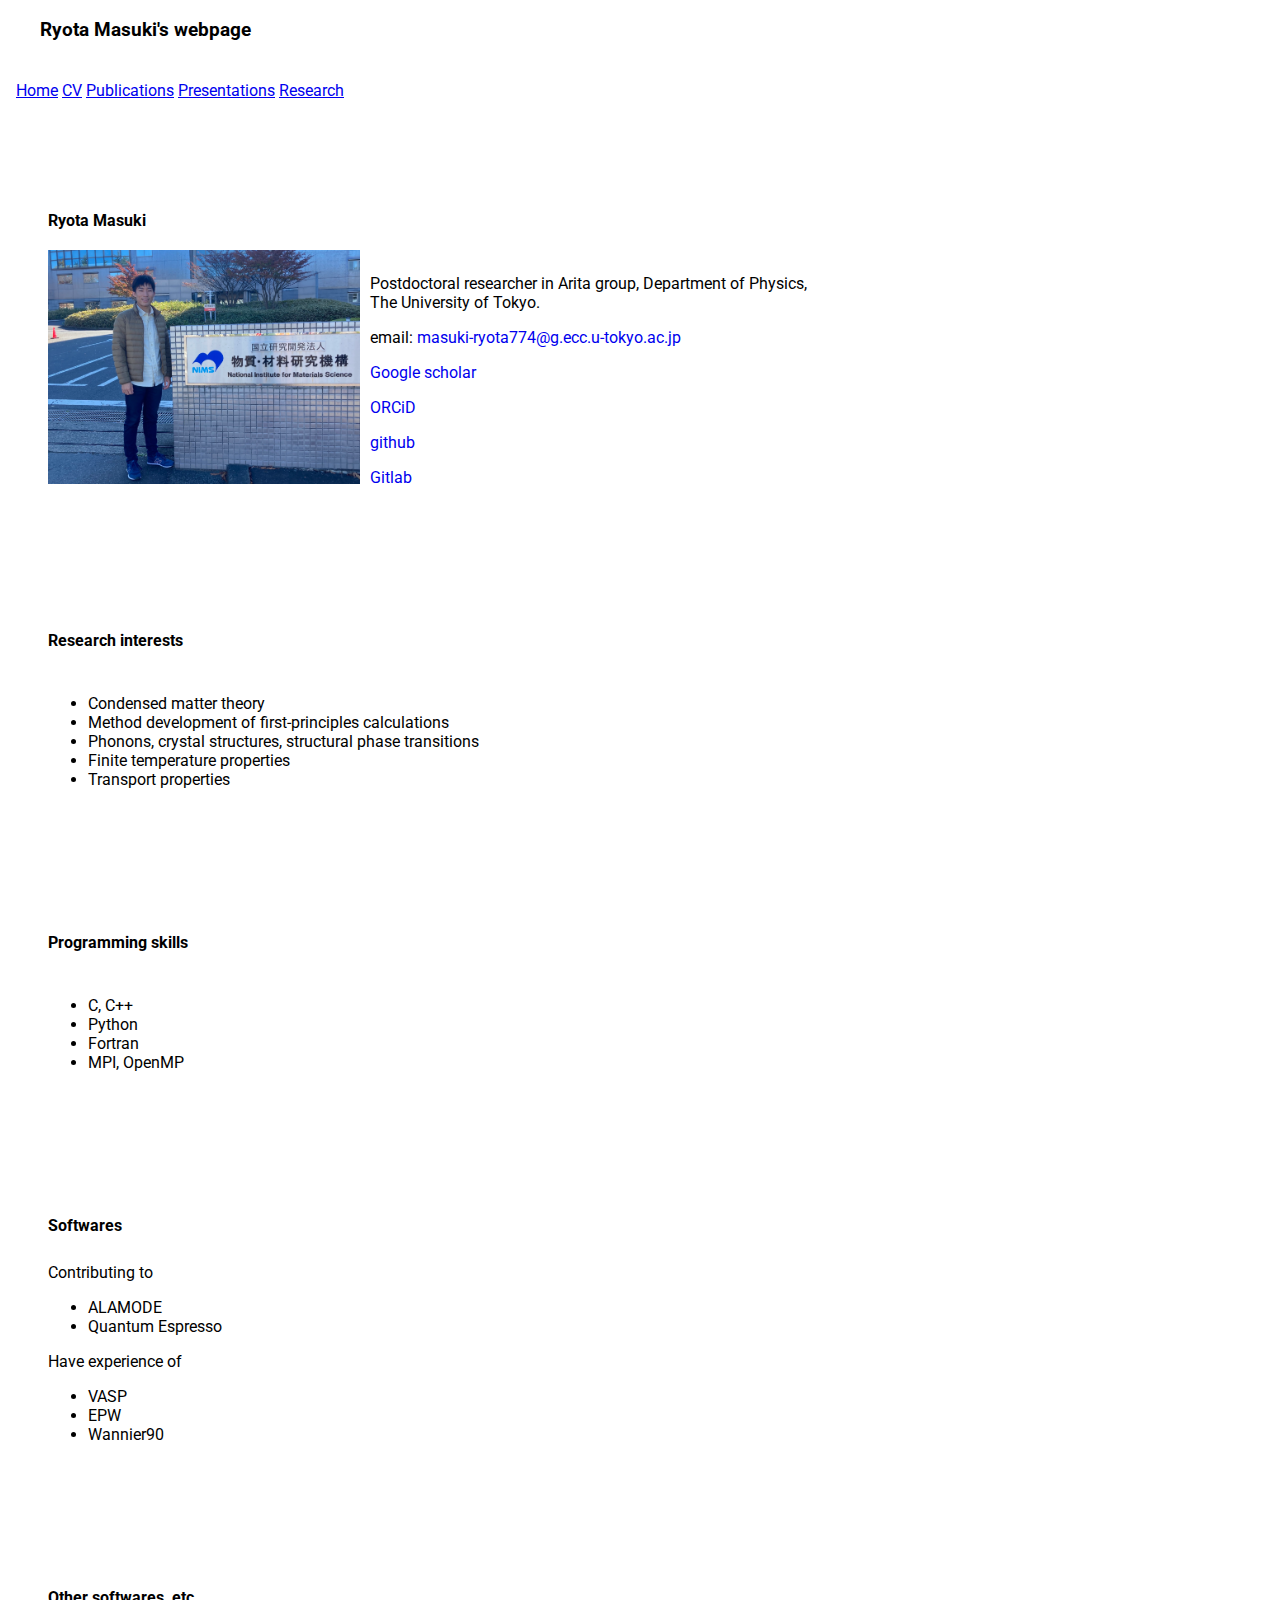
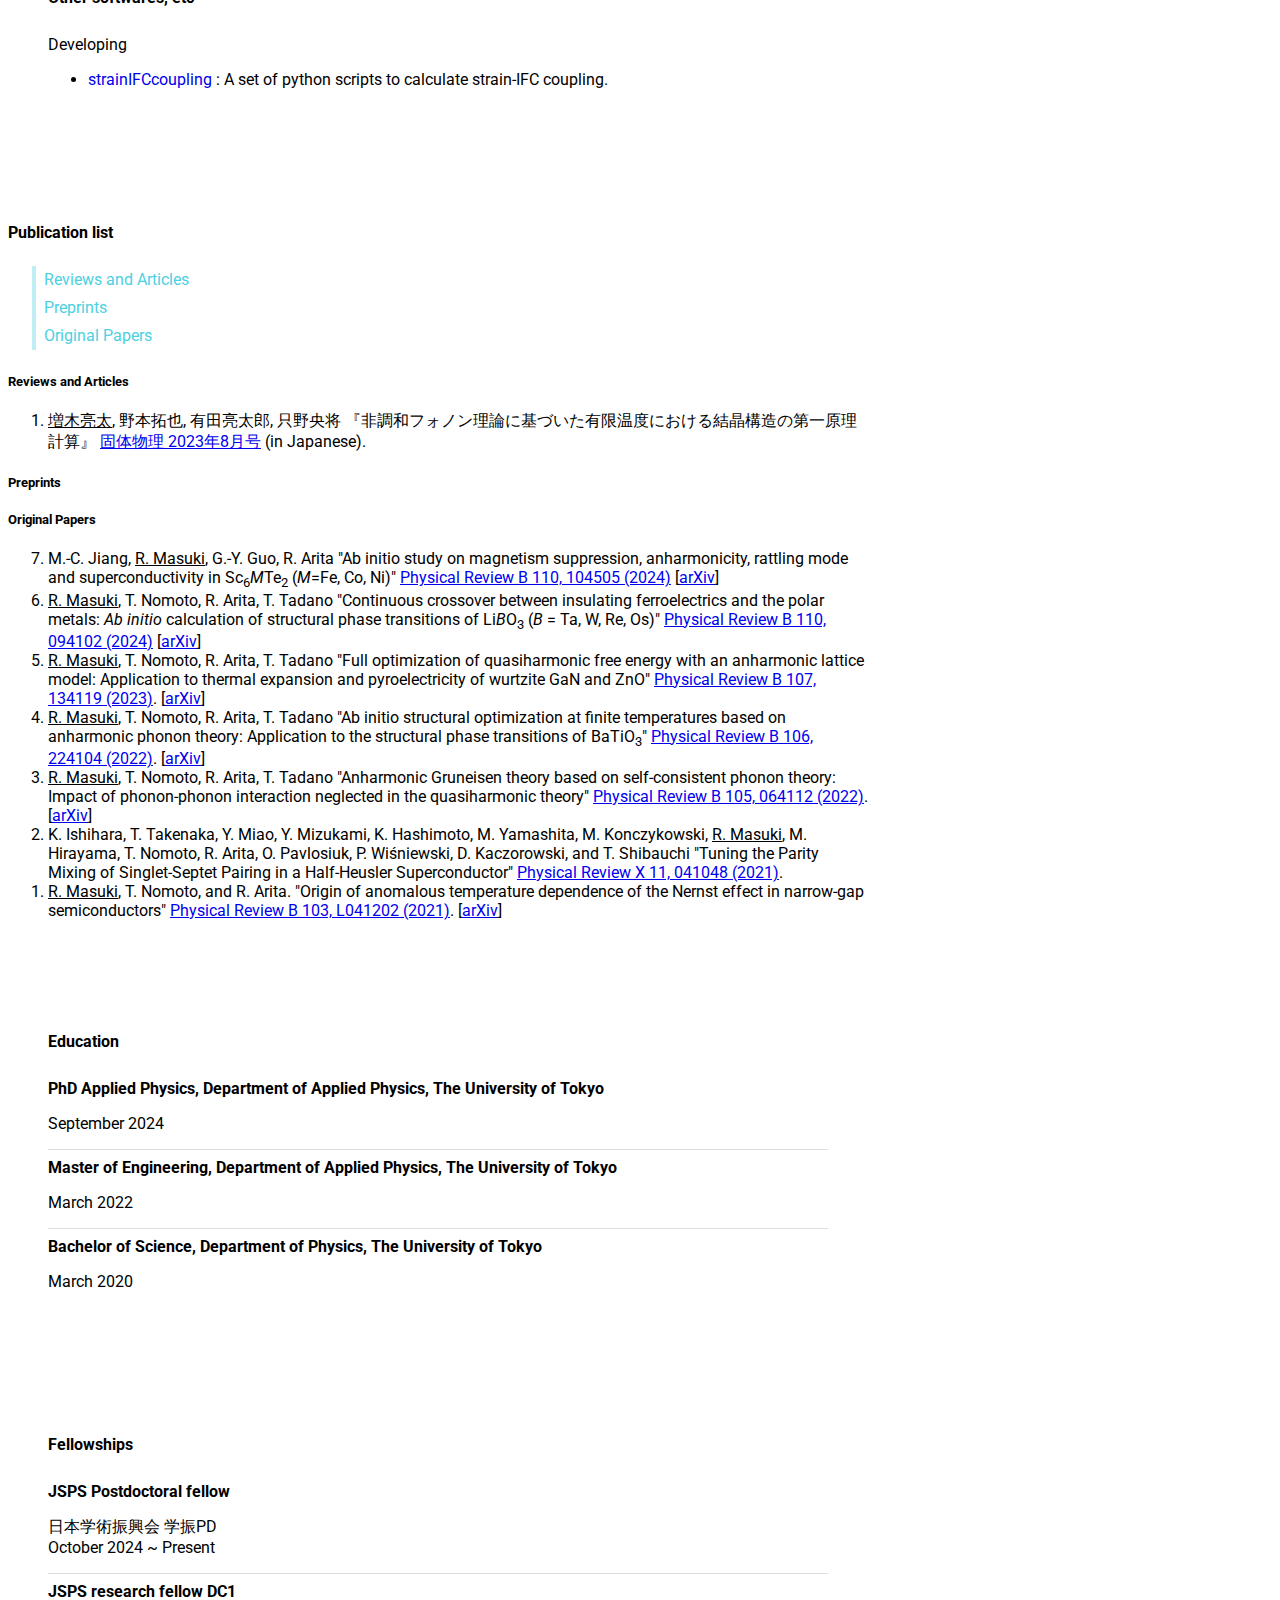
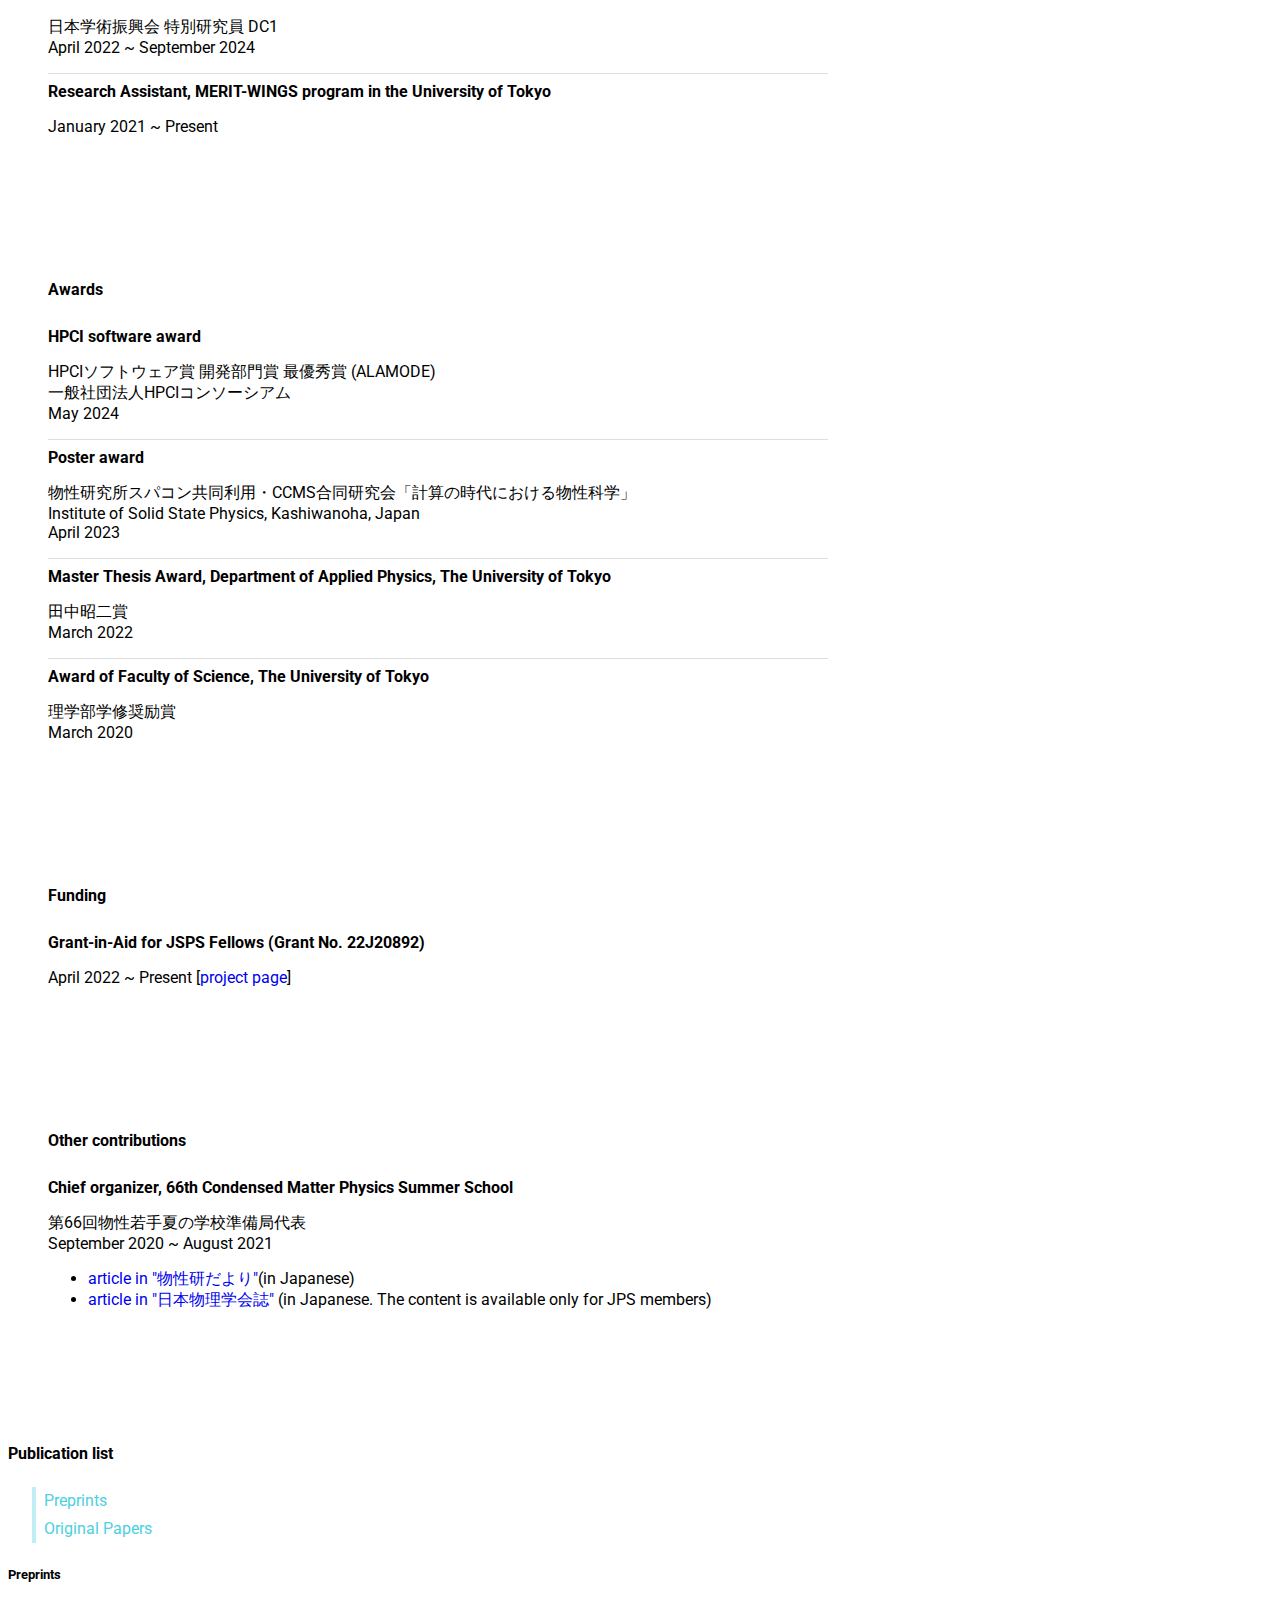
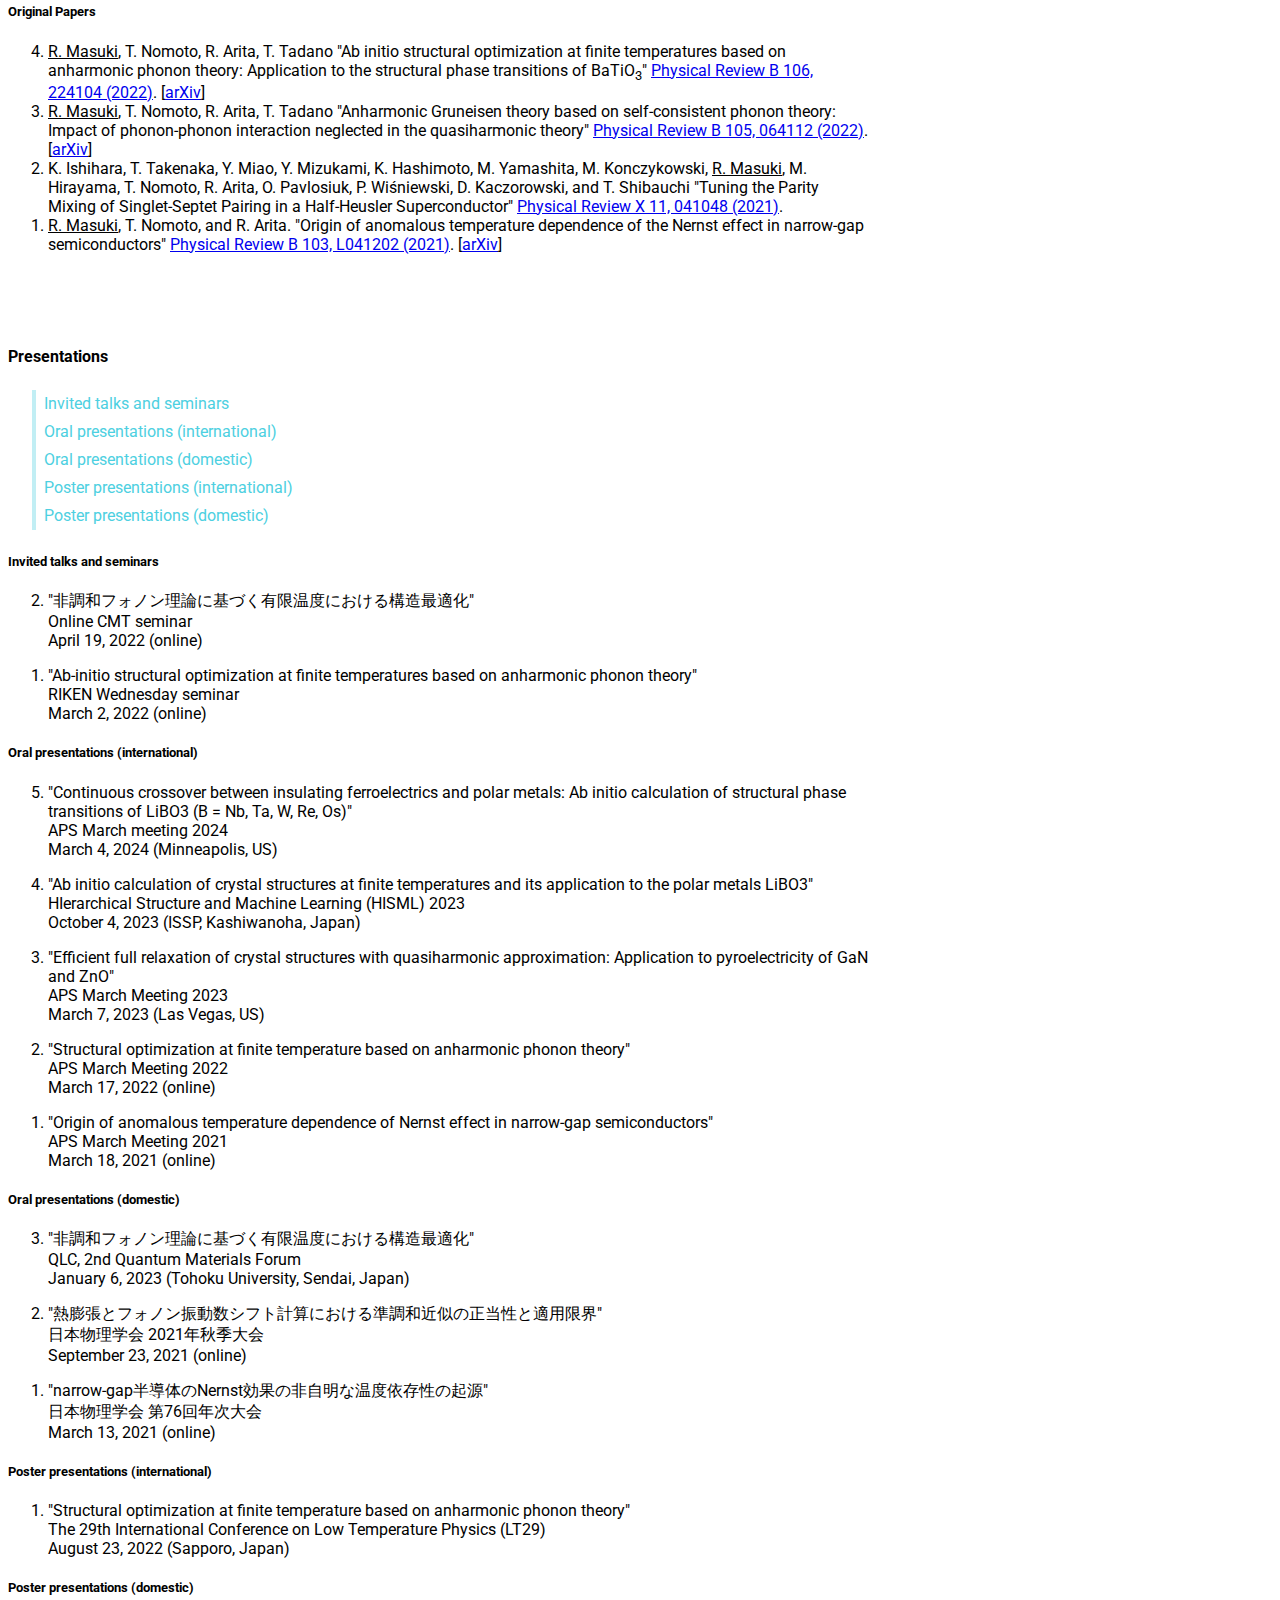
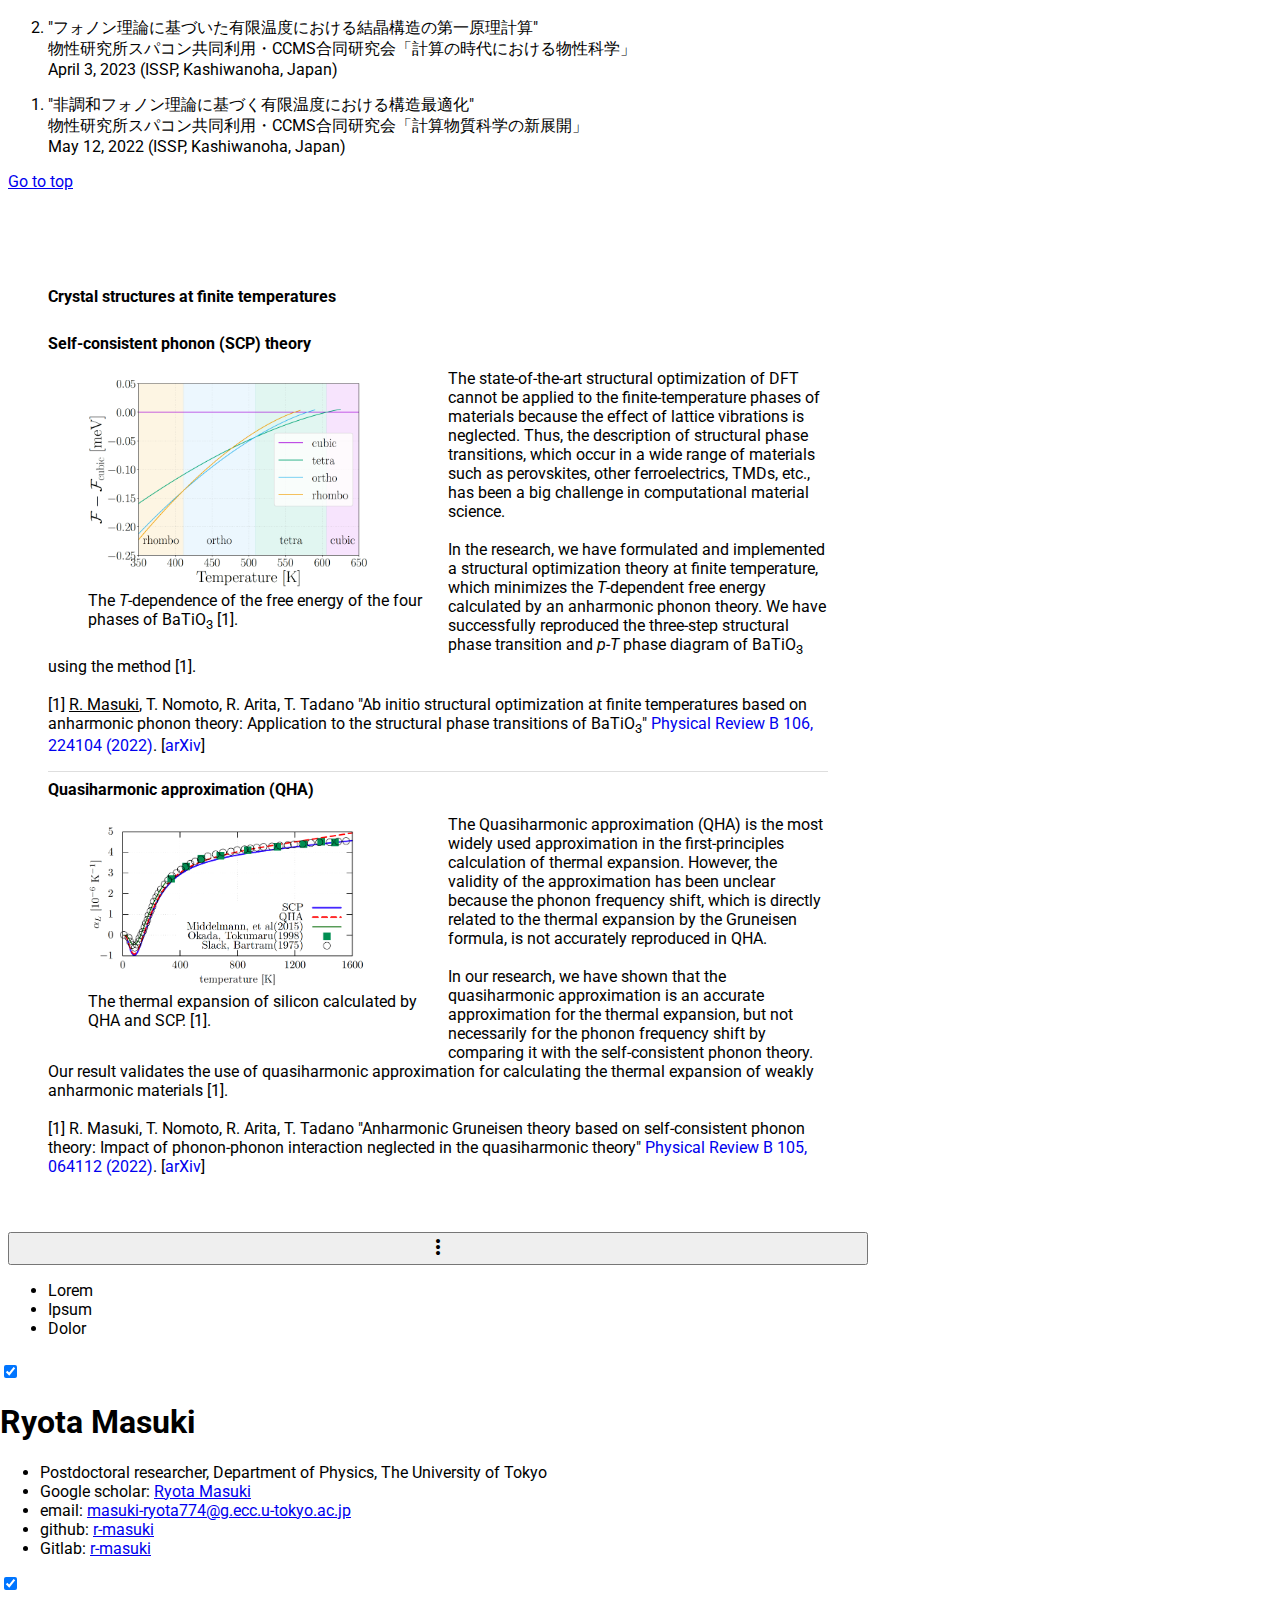
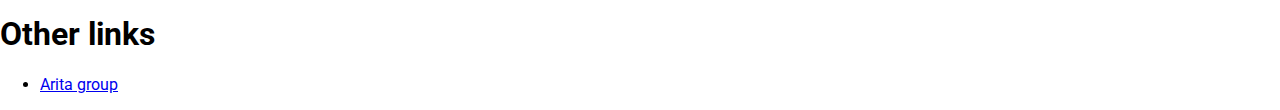
<file: index.html>
<!doctype html>
<!--
  Material Design Lite
  Copyright 2015 Google Inc. All rights reserved.

  Licensed under the Apache License, Version 2.0 (the "License");
  you may not use this file except in compliance with the License.
  You may obtain a copy of the License at

      https://www.apache.org/licenses/LICENSE-2.0

  Unless required by applicable law or agreed to in writing, software
  distributed under the License is distributed on an "AS IS" BASIS,
  WITHOUT WARRANTIES OR CONDITIONS OF ANY KIND, either express or implied.
  See the License for the specific language governing permissions and
  limitations under the License
-->
<html lang="en">
  <head>
    <meta charset="utf-8">
    <meta http-equiv="X-UA-Compatible" content="IE=edge">
    <meta name="description" content="A front-end template that helps you build fast, modern mobile web apps.">
    <meta name="viewport" content="width=device-width, initial-scale=1.0, minimum-scale=1.0">
    <title>Ryota Masuki's webpage</title>

    <!-- Add to homescreen for Chrome on Android -->
    <meta name="mobile-web-app-capable" content="yes">
    <link rel="icon" sizes="192x192" href="images/android-desktop.png">

    <!-- Add to homescreen for Safari on iOS -->
    <meta name="apple-mobile-web-app-capable" content="yes">
    <meta name="apple-mobile-web-app-status-bar-style" content="black">
    <meta name="apple-mobile-web-app-title" content="Material Design Lite">
    <link rel="apple-touch-icon-precomposed" href="images/ios-desktop.png">

    <!-- Tile icon for Win8 (144x144 + tile color) -->
    <meta name="msapplication-TileImage" content="images/touch/ms-touch-icon-144x144-precomposed.png">
    <meta name="msapplication-TileColor" content="#3372DF">

    <link rel="shortcut icon" href="images/favicon.png">

    <!-- SEO: If your mobile URL is different from the desktop URL, add a canonical link to the desktop page https://developers.google.com/webmasters/smartphone-sites/feature-phones -->
    <!--
    <link rel="canonical" href="http://www.example.com/">
    -->

    <link rel="stylesheet" href="https://fonts.googleapis.com/css?family=Roboto:regular,bold,italic,thin,light,bolditalic,black,medium&amp;lang=en">
    <link rel="stylesheet" href="https://fonts.googleapis.com/icon?family=Material+Icons">
    <link rel="stylesheet" href="https://code.getmdl.io/1.3.0/material.deep_purple-pink.min.css">
    <link rel="stylesheet" href="styles.css">
    <link rel="stylesheet" href="https://code.getmdl.io/1.3.0/material.indigo-blue.min.css" />
    <style>
    #view-source {
      position: fixed;
      display: block;
      right: 0;
      bottom: 0;
      margin-right: 40px;
      margin-bottom: 40px;
      z-index: 900;
    }
    </style>
  </head>
  <body class="mdl-demo mdl-color--grey-100 mdl-color-text--grey-700 mdl-base">
    <div class="mdl-layout mdl-js-layout mdl-layout--fixed-header">
      <header class="mdl-layout__header mdl-layout__header--scroll mdl-color--primary">
        <div class="mdl-layout--large-screen-only mdl-layout__header-row">
        </div>
        <div class="mdl-layout--large-screen-only mdl-layout__header-row">
          <h3>Ryota Masuki's webpage</h3>
        </div>
        <div class="mdl-layout--large-screen-only mdl-layout__header-row">
        </div>
        <div class="mdl-layout__tab-bar mdl-js-ripple-effect mdl-color--primary-dark">
          <a href="#home" class="mdl-layout__tab is-active">Home</a>
          <a href="#cv" class="mdl-layout__tab">CV</a>
          <a href="#publications" class="mdl-layout__tab">Publications</a>
          <a href="#presentations" class="mdl-layout__tab">Presentations</a>
          <a href="#research" class="mdl-layout__tab">Research</a>
          <!--<button class="mdl-button mdl-js-button mdl-button--fab mdl-js-ripple-effect mdl-button--colored mdl-shadow--4dp mdl-color--accent" id="add">
            <i class="material-icons" role="presentation">add</i>
            <span class="visuallyhidden">Add</span>
          </button>-->
        </div>
      </header>
      <main class="mdl-layout__content">

        <div class="mdl-layout__tab-panel is-active" id="home">
          
          <section class="section--center mdl-grid mdl-grid--no-spacing mdl-shadow--2dp">
            <div class="mdl-card mdl-cell mdl-cell--12-col">
              <div class="mdl-card__supporting-text mdl-grid mdl-grid--no-spacing">
                <h4 class="mdl-cell mdl-cell--12-col">Ryota Masuki</h4>
                <img class="profile_img" src="images/profile.jpg">
                <!-- <div class="section__circle-container mdl-cell mdl-cell--2-col mdl-cell--1-col-phone">
                  <div class="section__circle-container__circle mdl-color--primary"></div>
                </div> -->
                
                <div class="section__text mdl-cell mdl-cell--10-col-desktop mdl-cell--6-col-tablet mdl-cell--3-col-phone">
                  <p>
                    Postdoctoral researcher in Arita group, Department of Physics, The University of Tokyo.<br>
                  </p>
                  <p>
                    email: <a href="mailto:masuki-ryota774@g.ecc.u-tokyo.ac.jp">masuki-ryota774@g.ecc.u-tokyo.ac.jp</a><br>
                  </p>
                  <p>
                    <a href="https://scholar.google.com/citations?user=9QUxYakAAAAJ&hl=ja&oi=ao">Google scholar</a><br>
                  </p>
                  <p>
                    <a href="https://orcid.org/0000-0002-5407-844X">ORCiD</a>
                  </p>
                  <p>
                    <a href="https://github.com/r-masuki/">github</a>
                  </p>
                  <p>
                    <a href="https://gitlab.com/r-masuki">Gitlab</a></li>
                  </p>
                </div>
              </div>
            </div>
            <!-- <button class="mdl-button mdl-js-button mdl-js-ripple-effect mdl-button--icon" id="btn2">
              <i class="material-icons">more_vert</i>
            </button> -->
            <!-- <ul class="mdl-menu mdl-js-menu mdl-menu--bottom-right" for="btn2">
              <li class="mdl-menu__item"><a href="#presentations">Lorem</a></li>
              <li class="mdl-menu__item" disabled>Ipsum</li>
              <li class="mdl-menu__item">Dolor</li>
            </ul> -->
          </section>

          <section class="section--center mdl-grid mdl-grid--no-spacing mdl-shadow--2dp">
            <div class="mdl-card mdl-cell mdl-cell--12-col">
              <div class="mdl-card__supporting-text mdl-grid mdl-grid--no-spacing">
                <h4 class="mdl-cell mdl-cell--12-col">Research interests</h4>
                
                <div class="section__text mdl-cell mdl-cell--10-col-desktop mdl-cell--6-col-tablet mdl-cell--3-col-phone">
                  <ul>
                    <li>Condensed matter theory</li>
                    <li>Method development of first-principles calculations</li>
                    <li>Phonons, crystal structures, structural phase transitions</li>
                    <li>Finite temperature properties</li>
                    <li>Transport properties</li>
                  </ul>
                </div>
              </div>
            </div>
          </section>

          <section class="section--center mdl-grid mdl-grid--no-spacing mdl-shadow--2dp">
            <div class="mdl-card mdl-cell mdl-cell--12-col">
              <div class="mdl-card__supporting-text mdl-grid mdl-grid--no-spacing">
                <h4 class="mdl-cell mdl-cell--12-col">Programming skills</h4>
                
                <div class="section__text mdl-cell mdl-cell--10-col-desktop mdl-cell--6-col-tablet mdl-cell--3-col-phone">
                  <ul>
                    <li>C, C++</li>
                    <li>Python
                    <li>Fortran</li>
                    <li>MPI, OpenMP</li>
                  </ul>
                </div>
              </div>
            </div>
          </section>

          <section class="section--center mdl-grid mdl-grid--no-spacing mdl-shadow--2dp">
            <div class="mdl-card mdl-cell mdl-cell--12-col">
              <div class="mdl-card__supporting-text mdl-grid mdl-grid--no-spacing">
                <h4 class="mdl-cell mdl-cell--12-col">Softwares</h4>
                <div class="section__text mdl-cell mdl-cell--10-col-desktop mdl-cell--6-col-tablet mdl-cell--3-col-phone">
                  Contributing to 
                  <ul>
                    <li>ALAMODE</li>
                    <li>Quantum Espresso</li>
                  </ul>
                  Have experience of
                  <ul>
                    <li>VASP</li>
                    <li>EPW</li>
                    <li>Wannier90</li>
                  </ul>
                
                </div>
              </div>

            </div>
          </section>

          <section class="section--center mdl-grid mdl-grid--no-spacing mdl-shadow--2dp">
            <div class="mdl-card mdl-cell mdl-cell--12-col">
              <div class="mdl-card__supporting-text mdl-grid mdl-grid--no-spacing">
                <h4 class="mdl-cell mdl-cell--12-col">Other softwares, etc</h4>
                <div class="section__text mdl-cell mdl-cell--10-col-desktop mdl-cell--6-col-tablet mdl-cell--3-col-phone">
                  Developing 
                  <ul>
                    <li> <a href="https://github.com/r-masuki/strainIFCcoupling">strainIFCcoupling</a> : A set of python scripts to calculate strain-IFC coupling.</li>
                  </ul>
                
                </div>
              </div>
            </div>
          </section>

        </div>
        
        <div class="mdl-layout__tab-panel" id="publications">
          <section class="section--center mdl-grid mdl-grid--no-spacing">
            <div class="mdl-cell mdl-cell--12-col">
              <h4>Publication list</h4>
              <ul class="toc">
                <a href="#review_articles">Reviews and Articles</a>
                <a href="#preprints">Preprints</a>
                <a href="#original_papers">Original Papers</a>
              </ul>
              <h5 id = "review_articles">Reviews and Articles</h5>
                <ol reversed>
                  <li> <u>増木亮太</u>, 野本拓也, 有田亮太郎, 只野央将
                    『非調和フォノン理論に基づいた有限温度における結晶構造の第一原理計算』
                    <a href="https://www.agne.co.jp/kotaibutsuri/kota1058.htm">固体物理 2023年8月号</a> (in Japanese).
                  </li>
                </ol>
              <h5 id = "preprints">Preprints</h5>
              <ol reversed>
              </ol>
              <h5 id = "original_papers">Original Papers</h5>
              <ol reversed>
                <li> M.-C. Jiang, <u>R. Masuki</u>, G.-Y. Guo, R. Arita
                  "Ab initio study on magnetism suppression, anharmonicity, rattling mode and superconductivity in Sc<sub>6</sub><i>M</i>Te<sub>2</sub> (<i>M</i>=Fe, Co, Ni)"
                  <a href="https://doi.org/10.1103/PhysRevB.110.104505">Physical Review B 110, 104505 (2024)</a>
                  [<a href="https://arxiv.org/abs/2405.10524">arXiv</a>]
                </li>
                <li> <u>R. Masuki</u>, T. Nomoto, R. Arita, T. Tadano
                  "Continuous crossover between insulating ferroelectrics and the polar metals: <i>Ab initio</i> calculation of structural phase transitions of Li<i>B</i>O<sub>3</sub> (<i>B</i> = Ta, W, Re, Os)"
                  <a href="https://doi.org/10.1103/PhysRevB.110.094102">Physical Review B 110, 094102 (2024)</a>
                  [<a href="https://arxiv.org/abs/2404.00917">arXiv</a>]
                </li>
                <li> <u>R. Masuki</u>, T. Nomoto, R. Arita, T. Tadano
                  "Full optimization of quasiharmonic free energy with an anharmonic lattice model: 
                  Application to thermal expansion and pyroelectricity of wurtzite GaN and ZnO"
                  <a href="https://doi.org/10.1103/PhysRevB.107.134119">Physical Review B 107, 134119 (2023)</a>. 
                  [<a href="https://arxiv.org/abs/2302.04537">arXiv</a>]
                </li>
                <li> <u>R. Masuki</u>, T. Nomoto, R. Arita, T. Tadano
                  "Ab initio structural optimization at finite temperatures based on anharmonic phonon theory: Application to the structural phase transitions of BaTiO<sub>3</sub>"
                  <a href="https://doi.org/10.1103/PhysRevB.106.224104">Physical Review B 106, 224104 (2022)</a>. 
                  [<a href="https://arxiv.org/abs/2205.08789">arXiv</a>]
                </li>
                <li> <u>R. Masuki</u>, T. Nomoto, R. Arita, T. Tadano 
                  "Anharmonic Gruneisen theory based on self-consistent phonon theory: Impact of phonon-phonon interaction neglected in the quasiharmonic theory" 
                  <a href="https://doi.org/10.1103/PhysRevB.105.064112">Physical Review B 105, 064112 (2022)</a>. 
                  [<a href="https://arxiv.org/abs/2109.10046">arXiv</a>]
                </li>
                <li> K. Ishihara, T. Takenaka, Y. Miao, Y. Mizukami, K. Hashimoto, M. Yamashita, M. Konczykowski, <u>R. Masuki</u>, M. Hirayama, T. Nomoto, R. Arita, O. Pavlosiuk, P. Wiśniewski, D. Kaczorowski, and T. Shibauchi 
                  "Tuning the Parity Mixing of Singlet-Septet Pairing in a Half-Heusler Superconductor" 
                  <a href="https://doi.org/10.1103/PhysRevX.11.041048">Physical Review X 11, 041048 (2021)</a>.
                </li>
                <li> <u>R. Masuki</u>, T. Nomoto, and R. Arita. 
                  "Origin of anomalous temperature dependence of the Nernst effect in narrow-gap semiconductors" 
                  <a href="https://doi.org/10.1103/PhysRevB.103.L041202">Physical Review B 103, L041202 (2021)</a>. 
                  [<a href="https://arxiv.org/abs/2010.11001">arXiv</a>]
                </li>
              </ol>

            </div>
          </section>
        </div>

        <div class="mdl-layout__tab-panel is-active" id="cv">
          
          <section class="section--center mdl-grid mdl-grid--no-spacing mdl-shadow--2dp">
            <div class="mdl-card mdl-cell mdl-cell--12-col">
              <div class="mdl-card__supporting-text mdl-grid mdl-grid--no-spacing">
                <h4 class="mdl-cell mdl-cell--12-col">Education</h4>
                <!-- <div class="section__circle-container mdl-cell mdl-cell--2-col mdl-cell--1-col-phone">
                  <div class="section__circle-container__circle mdl-color--primary"></div>
                </div> -->
                <div class="section__text mdl-cell mdl-cell--10-col-desktop mdl-cell--6-col-tablet mdl-cell--3-col-phone">
                  <h5>PhD Applied Physics, Department of Applied Physics, The University of Tokyo</h5>
                  <p>
                    September 2024<br>
                  </p>
                </div>
                <div class="section__text mdl-cell mdl-cell--10-col-desktop mdl-cell--6-col-tablet mdl-cell--3-col-phone">
                  <h5>Master of Engineering, Department of Applied Physics, The University of Tokyo</h5>
                  <p>
                    March 2022<br>
                  </p>
                </div>
                <div class="section__text mdl-cell mdl-cell--10-col-desktop mdl-cell--6-col-tablet mdl-cell--3-col-phone">
                  <h5>Bachelor of Science, Department of Physics, The University of Tokyo</h5>
                  <p>
                    March 2020<br>
                  </p>
                </div>                
              </div>
              <!--<div class="mdl-card__actions">
                <a href="#" class="mdl-button">Read our features</a>
              </div> -->
            </div>
            <!-- <button class="mdl-button mdl-js-button mdl-js-ripple-effect mdl-button--icon" id="btn2">
              <i class="material-icons">more_vert</i>
            </button> -->
            <!-- <ul class="mdl-menu mdl-js-menu mdl-menu--bottom-right" for="btn2">
              <li class="mdl-menu__item"><a href="#presentations">Lorem</a></li>
              <li class="mdl-menu__item" disabled>Ipsum</li>
              <li class="mdl-menu__item">Dolor</li>
            </ul> -->
          </section>

          <section class="section--center mdl-grid mdl-grid--no-spacing mdl-shadow--2dp">
            <div class="mdl-card mdl-cell mdl-cell--12-col">
              <div class="mdl-card__supporting-text mdl-grid mdl-grid--no-spacing">
                <h4 class="mdl-cell mdl-cell--12-col">Fellowships</h4>
                <!-- <div class="section__circle-container mdl-cell mdl-cell--2-col mdl-cell--1-col-phone">
                  <div class="section__circle-container__circle mdl-color--primary"></div>
                </div> -->
                <div class="section__text mdl-cell mdl-cell--10-col-desktop mdl-cell--6-col-tablet mdl-cell--3-col-phone">
                  <h5>JSPS Postdoctoral fellow</h5>
                  <p>
                    日本学術振興会 学振PD <br>
                    October 2024 ~ Present
                  </p>
                </div>
                <div class="section__text mdl-cell mdl-cell--10-col-desktop mdl-cell--6-col-tablet mdl-cell--3-col-phone">
                  <h5>JSPS research fellow DC1</h5>
                  <p>
                    日本学術振興会 特別研究員 DC1 <br>
                    April 2022 ~ September 2024
                  </p>
                </div>
                <div class="section__text mdl-cell mdl-cell--10-col-desktop mdl-cell--6-col-tablet mdl-cell--3-col-phone">
                  <h5>Research Assistant, MERIT-WINGS program in the University of Tokyo</h5>
                  <p>
                    January 2021 ~ Present
                  </p>
                </div>                
              </div>
            </div>
          </section>


          <section class="section--center mdl-grid mdl-grid--no-spacing mdl-shadow--2dp">
            <div class="mdl-card mdl-cell mdl-cell--12-col">
              <div class="mdl-card__supporting-text mdl-grid mdl-grid--no-spacing">
                <h4 class="mdl-cell mdl-cell--12-col">Awards</h4>
                <!-- <div class="section__circle-container mdl-cell mdl-cell--2-col mdl-cell--1-col-phone">
                  <div class="section__circle-container__circle mdl-color--primary"></div>
                </div> -->
                <div class="section__text mdl-cell mdl-cell--10-col-desktop mdl-cell--6-col-tablet mdl-cell--3-col-phone">
                  <h5>HPCI software award</h5>
                  <p>
                    HPCIソフトウェア賞 開発部門賞 最優秀賞 (ALAMODE) <br>
                    一般社団法人HPCIコンソーシアム<br>
                    May 2024
                  </p>
                </div>
                <div class="section__text mdl-cell mdl-cell--10-col-desktop mdl-cell--6-col-tablet mdl-cell--3-col-phone">
                  <h5>Poster award</h5>
                  <p>
                    物性研究所スパコン共同利用・CCMS合同研究会「計算の時代における物性科学」<br>
                    Institute of Solid State Physics, Kashiwanoha, Japan<br>
                    April 2023
                  </p>
                </div>
                <div class="section__text mdl-cell mdl-cell--10-col-desktop mdl-cell--6-col-tablet mdl-cell--3-col-phone">
                  <h5>Master Thesis Award, Department of Applied Physics, The University of Tokyo</h5>
                  <p>
                    田中昭二賞<br>
                    March 2022
                  </p>
                </div>
                <div class="section__text mdl-cell mdl-cell--10-col-desktop mdl-cell--6-col-tablet mdl-cell--3-col-phone">
                  <h5>Award of Faculty of Science, The University of Tokyo</h5>
                  <p>
                    理学部学修奨励賞<br>
                    March 2020
                  </p>
                </div>                
              </div>
            </div>
          </section>

          <section class="section--center mdl-grid mdl-grid--no-spacing mdl-shadow--2dp">
            <div class="mdl-card mdl-cell mdl-cell--12-col">
              <div class="mdl-card__supporting-text mdl-grid mdl-grid--no-spacing">
                <h4 class="mdl-cell mdl-cell--12-col">Funding</h4>
                <!-- <div class="section__circle-container mdl-cell mdl-cell--2-col mdl-cell--1-col-phone">
                  <div class="section__circle-container__circle mdl-color--primary"></div>
                </div> -->
                <div class="section__text mdl-cell mdl-cell--10-col-desktop mdl-cell--6-col-tablet mdl-cell--3-col-phone">
                  <h5>Grant-in-Aid for JSPS Fellows (Grant No. 22J20892)</h5>
                  <p>
                    April 2022 ~ Present [<a href="https://kaken.nii.ac.jp/grant/KAKENHI-PROJECT-22J20892/">project page</a>]
                  </p>
                </div>
              </div>
            </div>
          </section>


          <section class="section--center mdl-grid mdl-grid--no-spacing mdl-shadow--2dp">
            <div class="mdl-card mdl-cell mdl-cell--12-col">
              <div class="mdl-card__supporting-text mdl-grid mdl-grid--no-spacing">
                <h4 class="mdl-cell mdl-cell--12-col">Other contributions</h4>
                <!-- <div class="section__circle-container mdl-cell mdl-cell--2-col mdl-cell--1-col-phone">
                  <div class="section__circle-container__circle mdl-color--primary"></div>
                </div> -->
                <div class="section__text mdl-cell mdl-cell--10-col-desktop mdl-cell--6-col-tablet mdl-cell--3-col-phone">
                  <h5>Chief organizer, 66th Condensed Matter Physics Summer School</h5>
                  <p>
                    第66回物性若手夏の学校準備局代表<br>
                    September 2020 ~ August 2021<br>
                    <ul>
                      <li><a href="https://www.issp.u-tokyo.ac.jp/maincontents/docs/tayori61-3.pdf">article in "物性研だより"</a>(in Japanese)</li>
                      <li><a href="https://www.jps.or.jp/books/gakkaishi/2022/04/77-4.php">article in "日本物理学会誌"</a>
                      (in Japanese. The content is available only for JPS members)
                      </li>
                  </ul>
                  </p>
                </div>
              </div>
            </div>
          </section>
        </div>

        <div class="mdl-layout__tab-panel" id="publications">
          <section class="section--center mdl-grid mdl-grid--no-spacing">
            <div class="mdl-cell mdl-cell--12-col">
              <h4>Publication list</h4>
              <ul class="toc">
                <a href="#preprints">Preprints</a>
                <a href="#original_papers">Original Papers</a>
              </ul>

              <h5 id = "preprints">Preprints</h5>

              <h5 id = "original_papers">Original Papers</h5>
              <ol reversed>
                <li> <u>R. Masuki</u>, T. Nomoto, R. Arita, T. Tadano
                  "Ab initio structural optimization at finite temperatures based on anharmonic phonon theory: Application to the structural phase transitions of BaTiO<sub>3</sub>"
                  <a href="https://doi.org/10.1103/PhysRevB.106.224104">Physical Review B 106, 224104 (2022)</a>. 
                  [<a href="https://arxiv.org/abs/2205.08789">arXiv</a>]
                </li>
                <li> <u>R. Masuki</u>, T. Nomoto, R. Arita, T. Tadano 
                  "Anharmonic Gruneisen theory based on self-consistent phonon theory: Impact of phonon-phonon interaction neglected in the quasiharmonic theory" 
                  <a href="https://doi.org/10.1103/PhysRevB.105.064112">Physical Review B 105, 064112 (2022)</a>. 
                  [<a href="https://arxiv.org/abs/2109.10046">arXiv</a>]
                </li>
                <li> K. Ishihara, T. Takenaka, Y. Miao, Y. Mizukami, K. Hashimoto, M. Yamashita, M. Konczykowski, <u>R. Masuki</u>, M. Hirayama, T. Nomoto, R. Arita, O. Pavlosiuk, P. Wiśniewski, D. Kaczorowski, and T. Shibauchi 
                  "Tuning the Parity Mixing of Singlet-Septet Pairing in a Half-Heusler Superconductor" 
                  <a href="https://doi.org/10.1103/PhysRevX.11.041048">Physical Review X 11, 041048 (2021)</a>.
                </li>
                <li> <u>R. Masuki</u>, T. Nomoto, and R. Arita. 
                  "Origin of anomalous temperature dependence of the Nernst effect in narrow-gap semiconductors" 
                  <a href="https://doi.org/10.1103/PhysRevB.103.L041202">Physical Review B 103, L041202 (2021)</a>. 
                  [<a href="https://arxiv.org/abs/2010.11001">arXiv</a>]
                </li>
              </ol>

            </div>
          </section>
        </div>
        <div class="mdl-layout__tab-panel" id="presentations">
          <section class="section--center mdl-grid mdl-grid--no-spacing">
            <div class="mdl-cell mdl-cell--12-col">
              <h4 id="presentations_top">Presentations</h4>
              <ul class="toc">
                <a href="#invited_talks_and_seminars">Invited talks and seminars</a>
                <a href="#oral_presentation_international">Oral presentations (international)</a>
                <a href="#oral_presentation_domestic">Oral presentations (domestic)</a>
                <a href="#poster_presentation_international">Poster presentations (international)</a>
                <a href="#poster_presentation_domestic">Poster presentations (domestic)</a>
                </ul>
              </ul>

              <!-- invited talks -->
              <h5 id = "invited_talks_and_seminars">Invited talks and seminars</h5>
              <ol reversed>
                <li>
                  <p>
                    "非調和フォノン理論に基づく有限温度における構造最適化"<br>
                    Online CMT seminar<br>
                    April 19, 2022 (online)
                  </p>
                </li>
                <li>
                  <p>
                    "Ab-initio structural optimization at finite temperatures based on anharmonic phonon theory"<br>
                    RIKEN Wednesday seminar<br>
                    March 2, 2022 (online)
                  </p>
                </li>
              </ol>
  
              </ol>       

              <!-- oral presentations (international)-->
              <h5 id = "oral_presentation_international">Oral presentations (international)</h5>
              <ol reversed>
                <li>
                  <p>
                    "Continuous crossover between insulating ferroelectrics and polar metals: Ab initio calculation of structural phase transitions of LiBO3 (B = Nb, Ta, W, Re, Os)"<br>
                    APS March meeting 2024<br>
                    March 4, 2024 (Minneapolis, US)
                  </p>
                </li>
                <li>
                  <p>
                    "Ab initio calculation of crystal structures at finite temperatures and its application to the polar metals LiBO3"<br>
                    HIerarchical Structure and Machine Learning (HISML) 2023<br>
                    October 4, 2023 (ISSP, Kashiwanoha, Japan)
                  </p>
                </li>
                <li>
                  <p>
                    "Efficient full relaxation of crystal structures with quasiharmonic approximation: Application to pyroelectricity of GaN and ZnO"<br>
                    APS March Meeting 2023<br>
                    March 7, 2023 (Las Vegas, US)
                  </p>
                </li>
                <li>
                  <p>
                    "Structural optimization at finite temperature based on anharmonic phonon theory"<br>
                    APS March Meeting 2022<br>
                    March 17, 2022 (online)
                  </p>
                </li>
                <li>
                  <p>
                    "Origin of anomalous temperature dependence of Nernst effect in narrow-gap semiconductors"<br>
                    APS March Meeting 2021<br>
                    March 18, 2021 (online)
                  </p>
                </li>
              </ol>

              <!-- oral presentations (domestic)-->
              <h5 id = "oral_presentation_domestic">Oral presentations (domestic)</h5>
              <ol reversed>
                <li>
                  <p>
                    "非調和フォノン理論に基づく有限温度における構造最適化"<br>
                    QLC, 2nd Quantum Materials Forum<br>
                    January 6, 2023 (Tohoku University, Sendai, Japan)

                  </p>
                </li>
                <li>
                  <p>
                    "熱膨張とフォノン振動数シフト計算における準調和近似の正当性と適用限界"<br>
                    日本物理学会 2021年秋季大会<br>
                    September 23, 2021 (online)
                  </p>
                </li>
                <li>
                  <p>
                    "narrow-gap半導体のNernst効果の非自明な温度依存性の起源"<br>
                    日本物理学会 第76回年次大会<br>
                    March 13, 2021 (online)
                </li>
              </ol>

              <!-- poster presentations (international) -->
              <h5 id = "poster_presentation_international">Poster presentations (international)</h5>
              <ol reversed>
                <li>
                  <p>
                    "Structural optimization at finite temperature based on anharmonic phonon theory"<br>
                    The 29th International Conference on Low Temperature Physics (LT29)<br>
                    August 23, 2022 (Sapporo, Japan)
                  </p>
                </li>      
              </ol>   

              <!-- poster presentations (domestic) -->
              <h5 id = "poster_presentation_domestic">Poster presentations (domestic)</h5>
              <ol reversed>
                <li>
                  <p>
                    "フォノン理論に基づいた有限温度における結晶構造の第一原理計算"<br>
                    物性研究所スパコン共同利用・CCMS合同研究会「計算の時代における物性科学」<br>
                    April 3, 2023 (ISSP, Kashiwanoha, Japan)
                  </p>
                </li>
                <li>
                  <p>
                    "非調和フォノン理論に基づく有限温度における構造最適化"<br>
                    物性研究所スパコン共同利用・CCMS合同研究会「計算物質科学の新展開」<br>
                    May 12, 2022 (ISSP, Kashiwanoha, Japan)
                  </p>
                </li>      
              </ol>   

              <a href="#presentations_top">Go to top</a>

            </div>
          </section>
        </div>

        <div class="mdl-layout__tab-panel" id="research">
          <section class="section--center mdl-grid mdl-grid--no-spacing mdl-shadow--2dp">
            <div class="mdl-card mdl-cell mdl-cell--12-col">
              <div class="mdl-card__supporting-text mdl-grid mdl-grid--no-spacing">
                <h4 class="mdl-cell mdl-cell--12-col">Crystal structures at finite temperatures</h4>
                <!--<div class="section__circle-container mdl-cell mdl-cell--2-col mdl-cell--1-col-phone">
                  <div class="section__circle-container__circle mdl-color--primary"></div>
                </div>-->
                <div class="section__text mdl-cell mdl-cell--10-col-desktop mdl-cell--6-col-tablet mdl-cell--3-col-phone">
                  <h5>Self-consistent phonon (SCP) theory</h5>
                  <figure>
                    <img class = "research_figures" src="images/BTOFreeEnergy.png">
                    <figcaption>The <i>T</i>-dependence of the free energy of the four phases of BaTiO<sub>3</sub> [1]. </figcaption>
                  </figure>
                  <p>
                    The state-of-the-art structural optimization of DFT cannot be applied to the finite-temperature phases of materials because the effect of lattice vibrations is neglected.
                    Thus, the description of structural phase transitions, which occur in a wide range of materials such as perovskites, other ferroelectrics, TMDs, etc., has been a big challenge in computational material science.<br><br>
                    
                    In the research, we have formulated and implemented a structural optimization theory at finite temperature, which minimizes the <i>T</i>-dependent free energy calculated by an anharmonic phonon theory.
                    We have successfully reproduced the three-step structural phase transition and <i>p-T</i> phase diagram of BaTiO<sub>3</sub> using the method [1].<br><br>
                    
                    [1] <u>R. Masuki</u>, T. Nomoto, R. Arita, T. Tadano
                    "Ab initio structural optimization at finite temperatures based on anharmonic phonon theory: Application to the structural phase transitions of BaTiO<sub>3</sub>"
                    <a href="https://doi.org/10.1103/PhysRevB.106.224104">Physical Review B 106, 224104 (2022)</a>. 
                    [<a href="https://arxiv.org/abs/2205.08789">arXiv</a>]
                  </p>
                </div>
                <div class="section__text mdl-cell mdl-cell--10-col-desktop mdl-cell--6-col-tablet mdl-cell--3-col-phone">
                  <h5>Quasiharmonic approximation (QHA)</h5>
                  <figure>
                    <img class = "research_figures" src="images/Si_thermalexpansion.png">
                    <figcaption>The thermal expansion of silicon calculated by QHA and SCP.</sub> [1]. </figcaption>
                  </figure>
                  <p>
                    The Quasiharmonic approximation (QHA) is the most widely used approximation in the first-principles calculation of thermal expansion. However, the validity of the approximation has been unclear because the phonon frequency shift, which is directly related to the thermal expansion by the Gruneisen formula, is not accurately reproduced in QHA.<br><br>

                    In our research, we have shown that the quasiharmonic approximation is an accurate approximation for the thermal expansion, but not necessarily for the phonon frequency shift by comparing it with the self-consistent phonon theory. Our result validates the use of quasiharmonic approximation for calculating the thermal expansion of weakly anharmonic materials [1].<br><br>
                   
                    [1] R. Masuki, T. Nomoto, R. Arita, T. Tadano 
                    "Anharmonic Gruneisen theory based on self-consistent phonon theory: Impact of phonon-phonon interaction neglected in the quasiharmonic theory" 
                    <a href="https://doi.org/10.1103/PhysRevB.105.064112">Physical Review B 105, 064112 (2022)</a>. 
                    [<a href="https://arxiv.org/abs/2109.10046">arXiv</a>] 
                  </p>
                </div>
              <!-- <div class="mdl-card__actions">
                <a href="#" class="mdl-button">Read our features</a>
              </div> -->
            </div>
            <button class="mdl-button mdl-js-button mdl-js-ripple-effect mdl-button--icon" id="btn2">
              <i class="material-icons">more_vert</i>
            </button>
            <ul class="mdl-menu mdl-js-menu mdl-menu--bottom-right" for="btn2">
              <li class="mdl-menu__item">Lorem</li>
              <li class="mdl-menu__item" disabled>Ipsum</li>
              <li class="mdl-menu__item">Dolor</li>
            </ul>
          </section>
        </div>

        <footer class="mdl-mega-footer">
          <div class="mdl-mega-footer--middle-section">
            <div class="mdl-mega-footer--drop-down-section mdl-cell--6-col">
              <input class="mdl-mega-footer--heading-checkbox" type="checkbox" checked>
              <h1 class="mdl-mega-footer--heading">Ryota Masuki</h1>
              <ul class="mdl-mega-footer--link-list">
                <li> Postdoctoral researcher, Department of Physics, The University of Tokyo</li>
                <li> Google scholar: <a href="https://scholar.google.com/citations?user=9QUxYakAAAAJ&hl=ja&oi=ao">Ryota Masuki</a></li>
                <li> email: <a href="mailto:masuki-ryota774@g.ecc.u-tokyo.ac.jp">masuki-ryota774@g.ecc.u-tokyo.ac.jp</a></li>
                <li> github: <a href="https://github.com/r-masuki">r-masuki</a></li>
                <li> Gitlab: <a href="https://gitlab.com/r-masuki">r-masuki</a></li>
              </ul>
            </div>

            <div class="mdl-mega-footer--drop-down-section">
              <input class="mdl-mega-footer--heading-checkbox" type="checkbox" checked>
              <h1 class="mdl-mega-footer--heading">Other links</h1>
              <ul class="mdl-mega-footer--link-list">
                <li><a href="http://arita-lab.t.u-tokyo.ac.jp/index_en.html">Arita group</a></li>
              </ul>
            </div>
          </div>
        </footer>
      </main>
    </div>
    <!-- <a href="https://github.com/google/material-design-lite/blob/mdl-1.x/templates/text-only/" target="_blank" id="view-source" class="mdl-button mdl-js-button mdl-button--raised mdl-js-ripple-effect mdl-color--accent mdl-color-text--accent-contrast">View Source</a>-->
    <script src="https://code.getmdl.io/1.3.0/material.min.js"></script>
  </body>
</html>
</file>
<file: styles.css>
/**
 * Copyright 2015 Google Inc. All Rights Reserved.
 *
 * Licensed under the Apache License, Version 2.0 (the "License");
 * you may not use this file except in compliance with the License.
 * You may obtain a copy of the License at
 *
 *      http://www.apache.org/licenses/LICENSE-2.0
 *
 * Unless required by applicable law or agreed to in writing, software
 * distributed under the License is distributed on an "AS IS" BASIS,
 * WITHOUT WARRANTIES OR CONDITIONS OF ANY KIND, either express or implied.
 * See the License for the specific language governing permissions and
 * limitations under the License.
 */

html, body {
  font-family: 'Roboto', 'Helvetica', sans-serif;
  margin: 0;
  padding: 0;
}
.mdl-demo .mdl-layout__header-row {
  padding-left: 40px;
}
.mdl-demo .mdl-layout.is-small-screen .mdl-layout__header-row h3 {
  font-size: inherit;
}
.mdl-demo .mdl-layout__tab-bar-button {
  display: none;
}
.mdl-demo .mdl-layout.is-small-screen .mdl-layout__tab-bar .mdl-button {
  display: none;
}
.mdl-demo .mdl-layout:not(.is-small-screen) .mdl-layout__tab-bar,
.mdl-demo .mdl-layout:not(.is-small-screen) .mdl-layout__tab-bar-container {
  overflow: visible;
}
.mdl-demo .mdl-layout__tab-bar-container {
  height: 64px;
}
.mdl-demo .mdl-layout__tab-bar {
  padding: 0;
  padding-left: 16px;
  box-sizing: border-box;
  height: 100%;
  width: 100%;
}
.mdl-demo .mdl-layout__tab-bar .mdl-layout__tab {
  height: 64px;
  line-height: 64px;
}
.mdl-demo .mdl-layout__tab-bar .mdl-layout__tab.is-active::after {
  background-color: white;
  height: 4px;
}
.mdl-demo main > .mdl-layout__tab-panel {
  padding: 8px;
  padding-top: 48px;
}
.mdl-demo .mdl-card {
  height: auto;
  display: -webkit-flex;
  display: -ms-flexbox;
  display: flex;
  -webkit-flex-direction: column;
      -ms-flex-direction: column;
          flex-direction: column;
}
.mdl-demo .mdl-card > * {
  height: auto;
}
.mdl-demo .mdl-card .mdl-card__supporting-text {
  margin: 40px;
  -webkit-flex-grow: 1;
      -ms-flex-positive: 1;
          flex-grow: 1;
  padding: 0;
  color: inherit;
  width: calc(100% - 80px);
}
.mdl-demo.mdl-demo .mdl-card__supporting-text h4 {
  margin-top: 0;
  margin-bottom: 20px;
}
.mdl-demo .mdl-card__actions {
  margin: 0;
  padding: 4px 40px;
  color: inherit;
}
.mdl-demo .mdl-card__actions a {
  color: #00BCD4;
  margin: 0;
}
.mdl-demo .mdl-card__actions a:hover,
.mdl-demo .mdl-card__actions a:active {
  color: inherit;
  background-color: transparent;
}
.mdl-demo .mdl-card__supporting-text + .mdl-card__actions {
  border-top: 1px solid rgba(0, 0, 0, 0.12);
}
.mdl-demo #add {
  position: absolute;
  right: 40px;
  top: 36px;
  z-index: 999;
}

.mdl-demo .mdl-layout__content section:not(:last-of-type) {
  position: relative;
  margin-bottom: 48px;
}
.mdl-demo section.section--center {
  max-width: 860px;
}
.mdl-demo #features section.section--center {
  max-width: 620px;
}
.mdl-demo section > header{
  display: -webkit-flex;
  display: -ms-flexbox;
  display: flex;
  -webkit-align-items: center;
      -ms-flex-align: center;
          align-items: center;
  -webkit-justify-content: center;
      -ms-flex-pack: center;
          justify-content: center;
}
.mdl-demo section > .section__play-btn {
  min-height: 200px;
}
.mdl-demo section > header > .material-icons {
  font-size: 3rem;
}
.mdl-demo section > button {
  position: absolute;
  z-index: 99;
  top: 8px;
  right: 8px;
}
.mdl-demo section .section__circle {
  display: -webkit-flex;
  display: -ms-flexbox;
  display: flex;
  -webkit-align-items: center;
      -ms-flex-align: center;
          align-items: center;
  -webkit-justify-content: flex-start;
      -ms-flex-pack: start;
          justify-content: flex-start;
  -webkit-flex-grow: 0;
      -ms-flex-positive: 0;
          flex-grow: 0;
  -webkit-flex-shrink: 1;
      -ms-flex-negative: 1;
          flex-shrink: 1;
}
.mdl-demo section .section__text {
  -webkit-flex-grow: 1;
      -ms-flex-positive: 1;
          flex-grow: 1;
  -webkit-flex-shrink: 0;
      -ms-flex-negative: 0;
          flex-shrink: 0;
  padding-top: 8px;
}
.mdl-demo section .section__text h5 {
  font-size: inherit;
  margin: 0;
  margin-bottom: 0.5em;
}
.mdl-demo section .section__text a {
  text-decoration: none;
}
.mdl-demo section .section__circle-container > .section__circle-container__circle {
  width: 64px;
  height: 64px;
  border-radius: 32px;
  margin: 8px 0;
}
.mdl-demo section.section--footer .section__circle--big {
  width: 100px;
  height: 100px;
  border-radius: 50px;
  margin: 8px 32px;
}
.mdl-demo .is-small-screen section.section--footer .section__circle--big {
  width: 50px;
  height: 50px;
  border-radius: 25px;
  margin: 8px 16px;
}
.mdl-demo section.section--footer {
  padding: 64px 0;
  margin: 0 -8px -8px -8px;
}
.mdl-demo section.section--center .section__text:not(:last-child) {
  border-bottom: 1px solid rgba(0,0,0,.13);
}
.mdl-demo .mdl-card .mdl-card__supporting-text > h3:first-child {
  margin-bottom: 24px;
}
.mdl-demo .mdl-layout__tab-panel:not(#overview) {
  background-color: white;
}
.mdl-demo #features section {
  margin-bottom: 72px;
}
.mdl-demo #features h4, #features h5 {
  margin-bottom: 16px;
}
.mdl-demo .toc {
  border-left: 4px solid #C1EEF4;
  margin: 24px;
  padding: 0;
  padding-left: 8px;
  display: -webkit-flex;
  display: -ms-flexbox;
  display: flex;
  -webkit-flex-direction: column;
      -ms-flex-direction: column;
          flex-direction: column;
}
.mdl-demo .toc h4 {
  font-size: 0.9rem;
  margin-top: 0;
}
.mdl-demo .toc a {
  color: #4DD0E1;
  text-decoration: none;
  font-size: 16px;
  line-height: 28px;
  display: block;
}
.mdl-demo .mdl-menu__container {
  z-index: 99;
}

/* my css */

.profile_img{
  width: 40%;
  min-width: 250px;
  max-width: 350px;

  float: left;
  margin-right:10px;
}

figure{
  width: 50%;
  min-width: 250px;
  max-width: 350px;

  float: left;
  margin-right:10px;

}

.research_figures{
  width: 80%;
  min-width: 250px;
  max-width: 350px;

}

figcaption{
  caption-side: bottom;
  /*display: table-caption;*/
}
</file>
